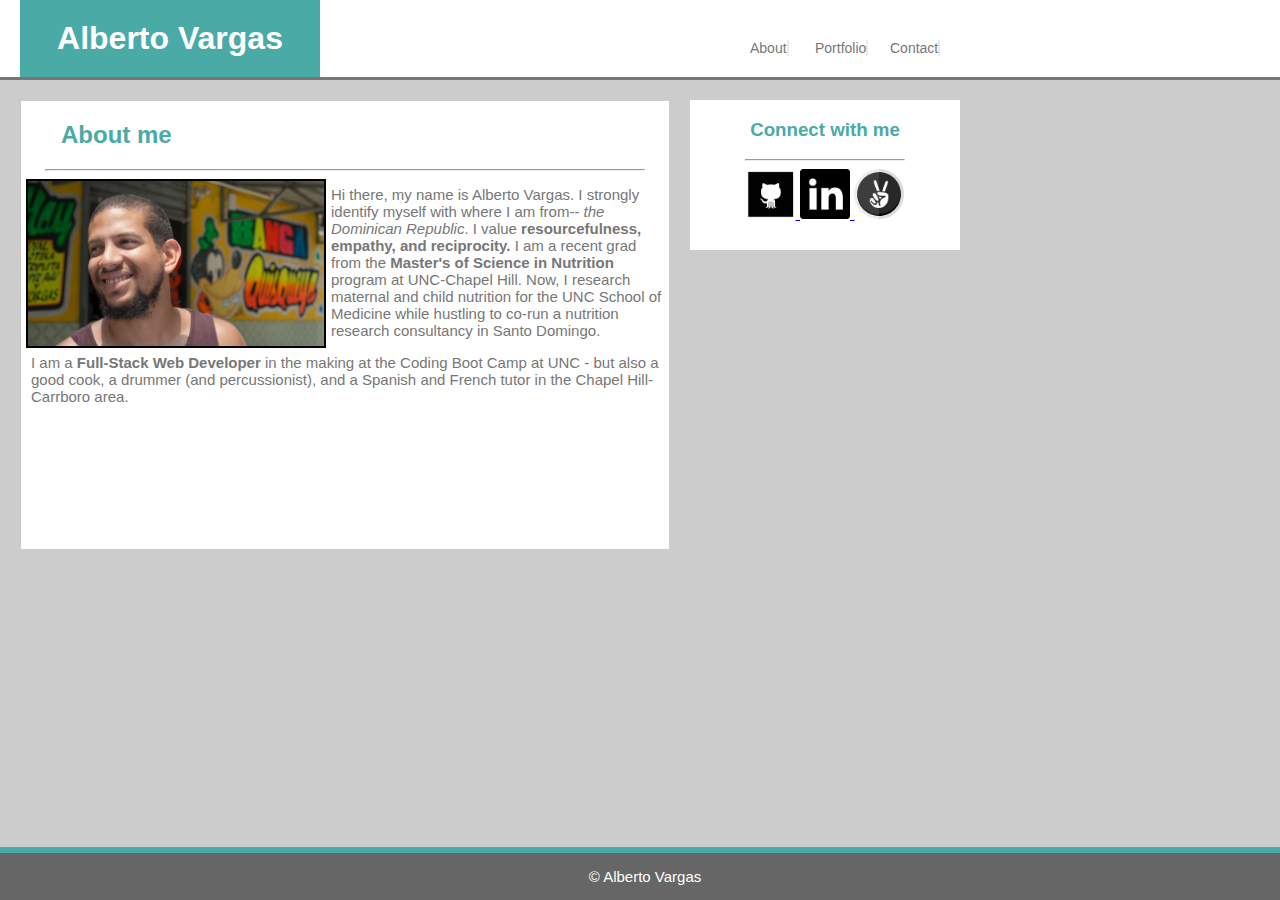
<file: index.html>
<!DOCTYPE html>
<html lang="en">
<head>
	<title>Alberto Vargas' Portfolio</title>
<!-- Attach CSS style and reset -->
<!-- <link rel="stylesheet" type="text/css" href="assets/css/reset.css"> -->
<link rel="stylesheet" type="text/css" href="assets/css/style.css">
</head>

<body>

	<!-- Main Header -->
	<header>
		<div class="topnav">
			
			<div>
				<h1 id="yourname">Alberto Vargas</h1>
			</div>

			<div>
				<a class="navlink" id="about" href="index.html">About </a>
			</div>
			
			<div>
				<a class="navlink" id="portfolio" href="portfolio.html">Portfolio </a>
			</div>

			<div>
				<a class="navlink" id="contact" href="contact.html">Contact </a>
			</div>

		</div>
	</header>				
	
	<!-- Section 1: Middle container -->	
	<div class="container">
		<section class="main" id="main-content">
			<h2 id="aboutme">About me</h2>
			
			<hr id="content-hr">


			<img id="bio-image" src="assets/images/myphoto.jpg" alt="Photo of Alberto">
		
			<p>
			Hi there, my name is Alberto Vargas. I strongly identify myself with where I am from-- <i>the Dominican Republic</i>. I value <strong>resourcefulness, empathy, and reciprocity.</strong> I am a recent grad from the <strong>Master's of Science in Nutrition </strong> program at UNC-Chapel Hill. Now, I research maternal and child nutrition for the UNC School of Medicine while hustling to co-run a nutrition research consultancy in Santo Domingo.</p>
			<p> I am a <strong>Full-Stack Web Developer</strong> in the making at the Coding Boot Camp at UNC - but also a good cook, a drummer (and percussionist), and a Spanish and French tutor in the Chapel Hill-Carrboro area.</p>
		
		</section>
	
	<!-- Section 2: Side bar -->
		<aside class="sidebar">
			<h3>Connect with me</h3>

			<hr id="side-hr">
	
	<!-- Place images from different social media accounts -->
			<a href="https://a-vargasmarte.github.io/" target="_blank">
				<img class="socialmediapic" src="assets/images/github.png" alt="Picture of github logo">
			</a>

			<a href="https://www.linkedin.com/in/alberto-vargas-117717112/" target="_blank">
				<img class="socialmediapic" src="assets/images/linkedin.png" alt="Photo of Linkedin logo">
			</a>
			
			<a href="https://angel.co/alberto-vargas-2" target="_blank">
				<img class="socialmediapic" src="assets/images/angellist.png" alt="Photo of Angel List logo">
			</a>

		</aside>
	</div>

	<!-- Section 3: Footer -->

	<footer>
	
	<div class="foot">
		<p id="copyright">&copy; Alberto Vargas</p>
	</div>
	
	</footer>

</body>
</html>
</file>
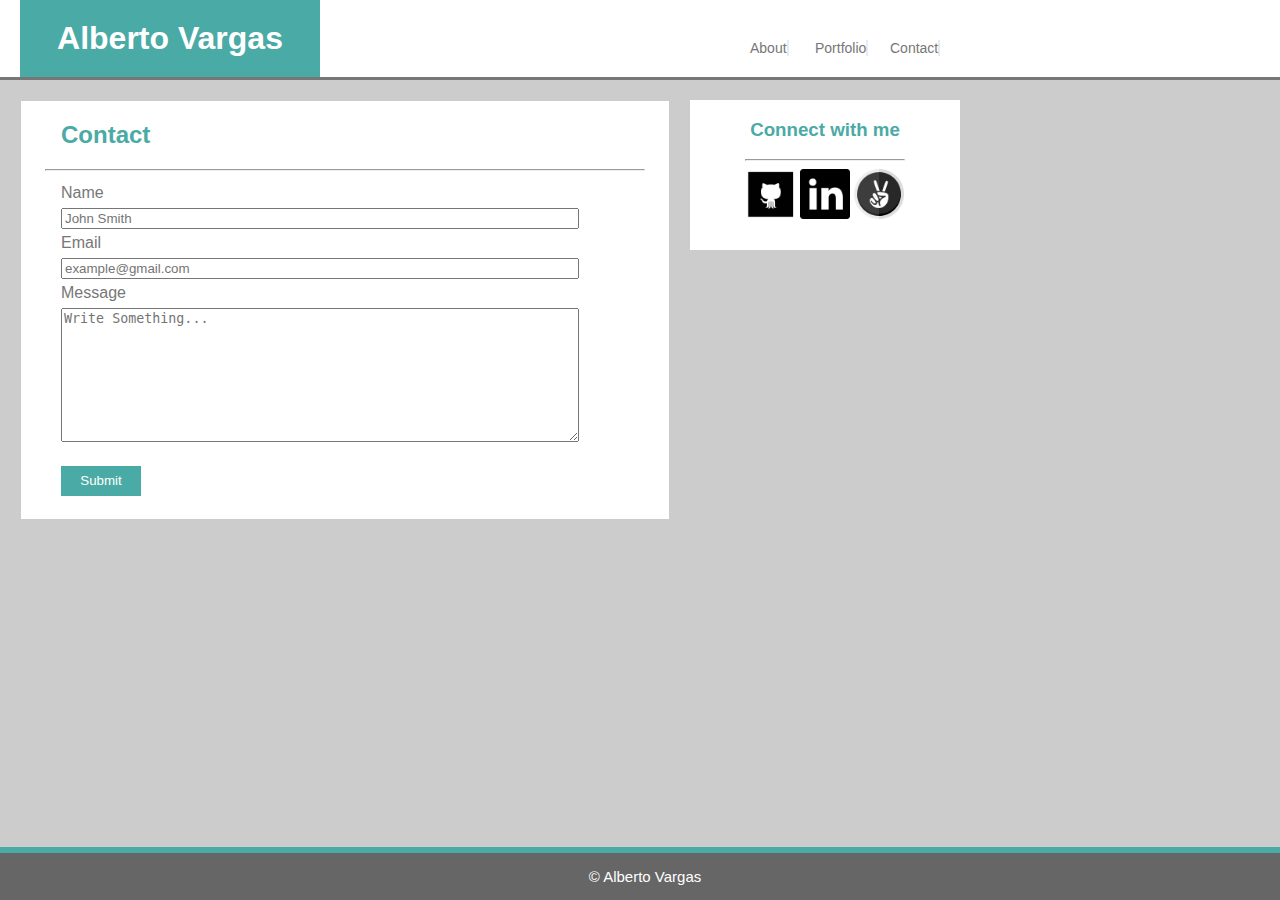
<file: contact.html>
<!DOCTYPE html>
<html lang="en">
<head>
	<title>Contact me!</title>
<!-- Attach CSS style and reset -->
<!-- <link rel="stylesheet" type="text/css" href="assets/css/reset.css"> -->
<link rel="stylesheet" type="text/css" href="assets/css/style.css">
</head>

<body>

	<!-- Main Header -->
	<header>
		<div class="topnav">
			
			<div>
				<h1 id="yourname">Alberto Vargas</h1>
			</div>

			<div>
				<a class="navlink" id="about" href="index.html">About </a>
			</div>
			
			<div>
				<a class="navlink" id="portfolio" href="portfolio.html">Portfolio </a>
			</div>

			<div>
				<a class="navlink" id="contact" href="contact.html">Contact </a>
			</div>

		</div>
	</header>				
	
	<!-- Section 1: -->	
	<div class="container">
		<section class="main" id="main-contact">
			<h2 id="aboutme">Contact</h2>

			<hr id="content-hr">
			
			<form action="/action_page.php">
			
				<label class="lab" for="fullname">Name</label>
				<input class="field" type="text" id="name" name="fullname" placeholder="John Smith">

				<label class="lab" for="email">Email</label>
				<input class="field" type="text" id="email" name="email" placeholder="example@gmail.com">

				<label class="lab" for="message">Message</label>
				<textarea class="field" id="msg" name="message" placeholder="Write Something..."></textarea>

				<input id="submit" type="submit" value="Submit">	

			</form>
		</section>
	
<!-- Section 2: Side bar -->
		<aside class="sidebar">
			<h3>Connect with me</h3>

			<hr id="side-hr">
	
	<!-- Place images from different social media accounts -->
			<a href="https://a-vargasmarte.github.io/" target="_blank"><img class="socialmediapic" src="assets/images/github.png" alt="Picture of github logo"></a>

			<a href="https://www.linkedin.com/in/alberto-vargas-117717112/" target="_blank"><img class="socialmediapic" src="assets/images/linkedin.png" alt="Photo of Linkedin logo"></a>
			
			<a href="https://angel.co/alberto-vargas-2" target="_blank"><img class="socialmediapic" src="assets/images/angellist.png" alt="Photo of Angel List logo"></a>

		</aside>

	</div>

	<!-- Section 3: Footer -->

	<footer>
	
	<div class="foot">
		<p id="copyright">&copy; Alberto Vargas</p>
	</div>
	
	</footer>

</body>
</html>
</file>
<file: assets/css/style.css>
* {
	box-sizing: border-box;
}

body {
	width: 100%;
	font-family: "Arial", "Helvetica Neue", Helvetica, sans-serif;
	background: #ccc;
	color: #777777;
	margin: 0;
	padding: 0;
}

h2 {
	color: #4aaaa5;
	margin-left: 40px;
}

h3 {
	color: #4aaaa5;	
}

/*Common styling*/


/* Header */

header {
	width: 100%;
	border-bottom-style: solid;
	background: #ffffff;
}

.navlink {
	position: absolute;
	top: 40px;
	border-right: #e8ebef solid 2px;
	text-decoration: none;
	font-size: 14px;
	color: #777777;
}

.navlink:hover {
	background:#e8ebef;
}
/* --------------------------------------------------- */


/* Main Section */

.container {
	clear: both;
	width: 960px;
	margin: 0 auto;
	position: absolute;
	margin-top: 20px;
	margin-left: 20px;
}

.main {
	position: relative;
	width: 650px;
	float: left;
	background: #ffffff;
	border: 1px solid #ccc;
}


.sidebar {
	position: absolute;
	right: 20px;
	width: 270px;
	height: 150px;
	background: #ffffff;
	text-align: center;
}

.socialmediapic {
	width: 50px;
	height: 50px;
}

.place-div {
	position: relative;
	float: left;
	margin-left: 80px;
}

.pic {
	position: relative;
	float: left;
	border: solid black 2px;
}

.row1-pic {
	float: left;
	margin-top: 40px;
}

.row2-pic {
	margin-top: 40px;
}

.row3-pic {
	margin-top: 40px;
}

/*Placeholder headings*/
.piclab {
	position: absolute;
	background: #4aaaa5;
	color: #ffffff;
	width: 200px;
	top: 120px;
	padding: 10px;
	margin-left: 2px;
	text-align: center;
}

/* Contact form */

form {
	position: absolute;
	left: 40px;
	width:80%;
	height: 80%;
}

.lab {
	float: left;
	width: 100%;
	margin-top: 5px;
}

input[type=text], textarea {
	width: 100%;
	margin-top: 6px;
}

/* --------------------------------------------------- */

/* Footer */

.foot {
	position: fixed;
	width: 100%;
	background: #666666;
	bottom: 0;
	padding: 0;
	border-top: solid #4aaaa5 6px;	
}


/* --------------------------------------------------- */

/* Unique styling */

/* Header */

#yourname {
	background: #4aaaa5;
	color: #ffffff;
	width: 300px;
	text-align: center;
	margin: 0px 0px 0px 20px;
	padding: 20px 0px;
}

#about {
	left: 750px;
}

#portfolio {
	left: 815px;
}

#contact {
	left: 890px;
}

/* --------------------------------------------------- */

/* Main Section */

#main-content {
	height: 450px;
}

#main-portfolio {
	height: 900px;
	margin-bottom: 20px;
}

#main-contact {
	height: 420px;
	float: left;
}

#content-hr {
	width: 600px;
}

#side-hr {
	width: 160px;
}

p {
	margin-left: 10px;
	text-align: left;
	font-size: 15px;
}

/*Images*/

#bio-image {
	float: left;
	width: 300px;
	height: 169px;
	border: black solid 2px;
	margin:0px 5px; 
}

/* Contact Form */

textarea {
	height: 40%;
}

#submit {
	background: #4aaaa5;
	color: #ffffff;
	margin-top: 20px;
	border:none;
	padding: 5px;
	text-align: center;
	width: 80px;
	height: 30px;  
}

#submit:hover {
	background: #418e8a;
}

/* --------------------------------------------------- */

/* Footer */

#copyright {
	color: #ffffff;
	text-align: center;
}
</file>
